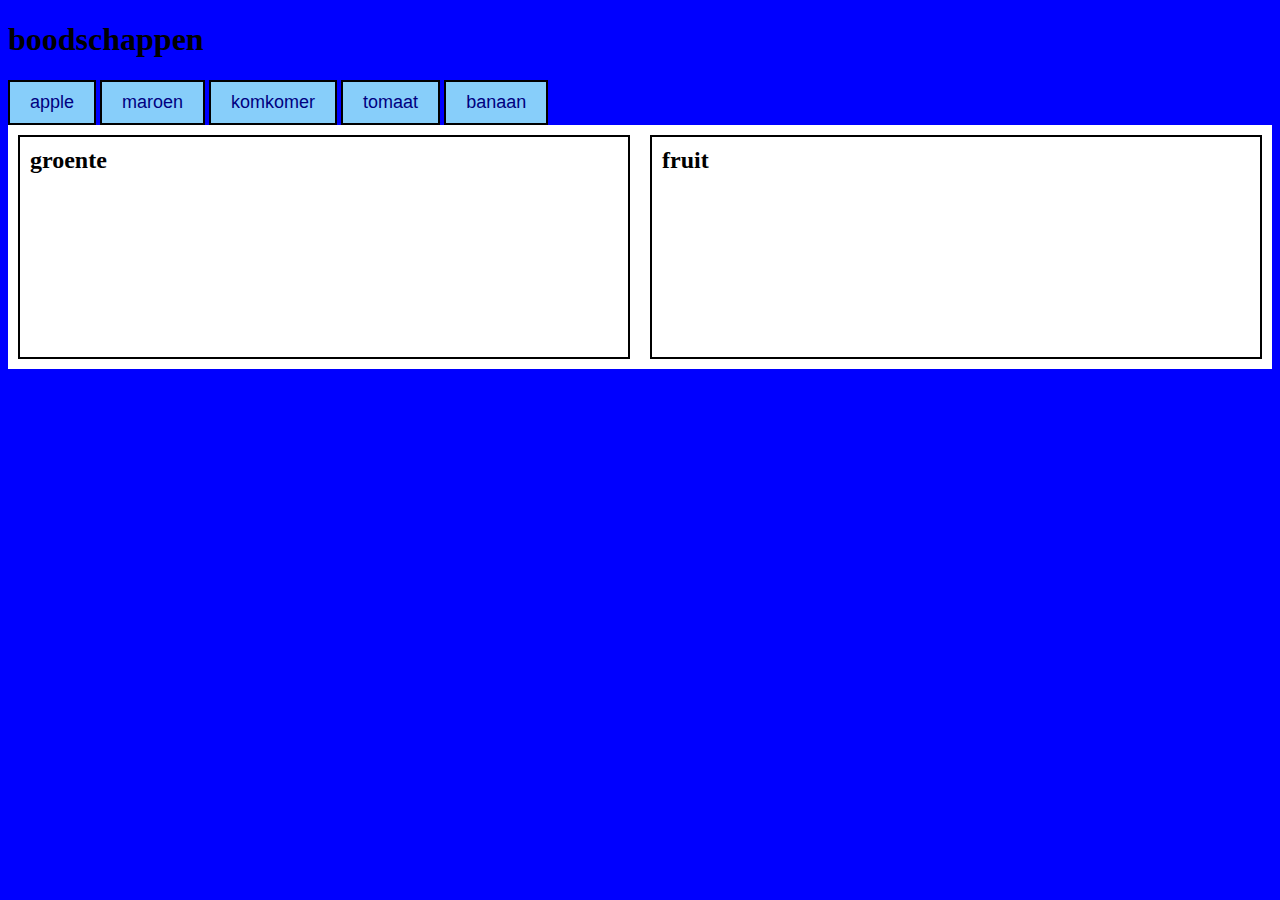
<file: les 2/index.html>
<!DOCTYPE html>
<html lang="en">
<head>
    <meta charset="UTF-8">
    <meta http-equiv="X-UA-Compatible" content="IE=edge">
    <meta name="viewport" content="width=device-width, initial-scale=1.0">
    <title>Document</title>
    <link rel="stylesheet" href="css.css">
</head>
<body>
    <h1>boodschappen</h1>
    <div id="boodschapen">
        <button onclick="zetinfruitla('apple')">apple</button>
        <button onclick="zetinfruitla('maroen')">maroen</button>
        <button onclick="zetingroentela('komkomer')">komkomer</button>
        <button onclick="zetingroentela('tomaat')">tomaat</button>
        <button onclick="zetinfruitla('banaan')">banaan</button>
    </div>
    <div id="koelkast">
        <section id="groente">
            <h2>groente</h2>
        </section>
        <section id="fruit">
            <h2>fruit</h2>
        </section>
    </div>
    <script src="script.js"></script>
</body>
</html>
</file>
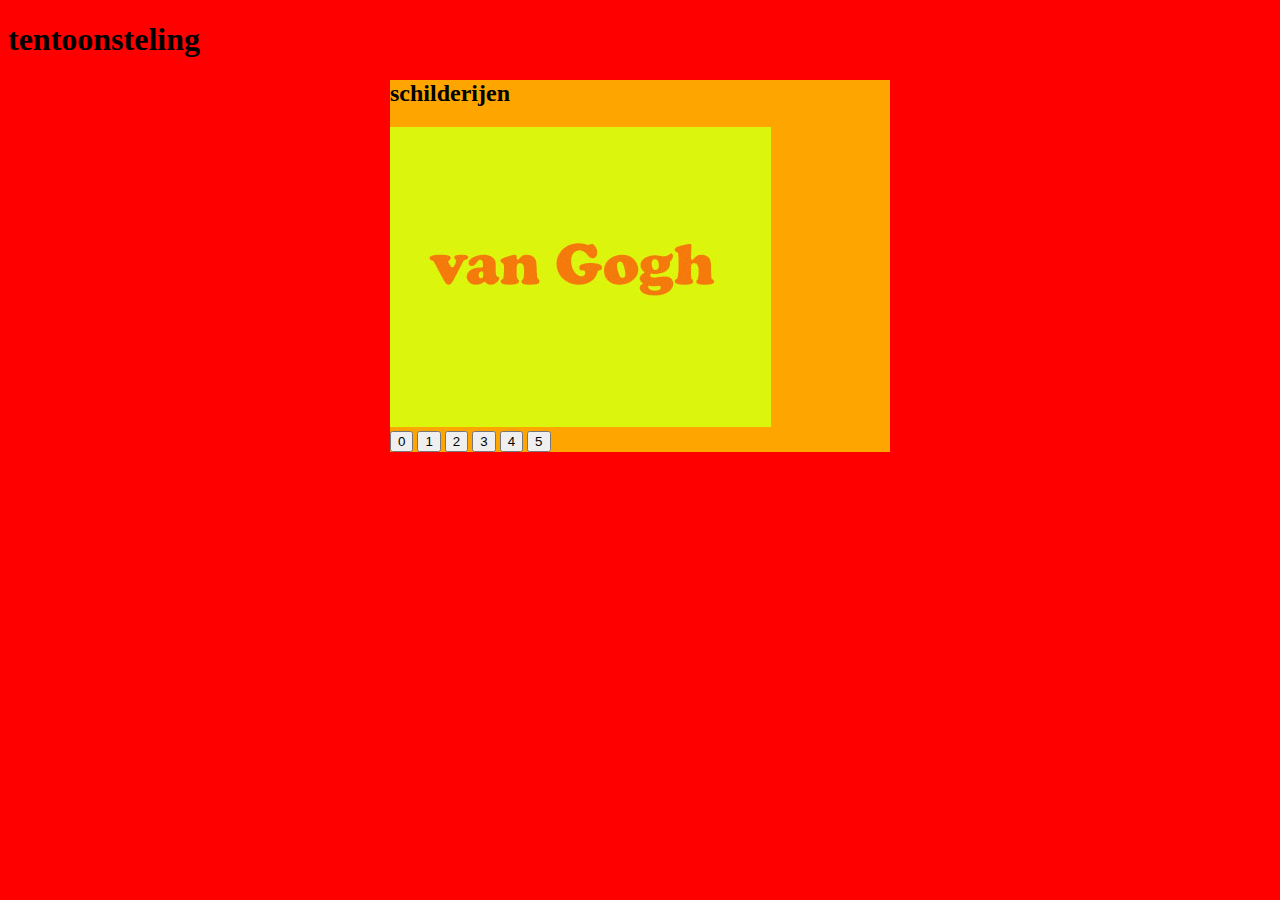
<file: les 3/index.html>
<!DOCTYPE html>
<html lang="en">
<head>
    <meta charset="UTF-8">
    <meta http-equiv="X-UA-Compatible" content="IE=edge">
    <meta name="viewport" content="width=device-width, initial-scale=1.0">
    <title>tentoon stelling</title>
    <link rel="stylesheet" href="css/style.css">
</head>
<body>
    <h1>tentoonsteling</h1> 
    <div id="container">
        <h2>schilderijen</h2>
        <img id="myImage" src="./img/painting0.jpg" alt=""><br>
        <button onclick="changeImage(0)">0</button>
        <button onclick="changeImage(1)">1</button>
        <button onclick="changeImage(2)">2</button>
        <button onclick="changeImage(3)">3</button>
        <button onclick="changeImage(4)">4</button>
        <button onclick="changeImage(5)">5</button>


    </div>
    <script src="script/he.js"></script>
</body>
</html>
</file>
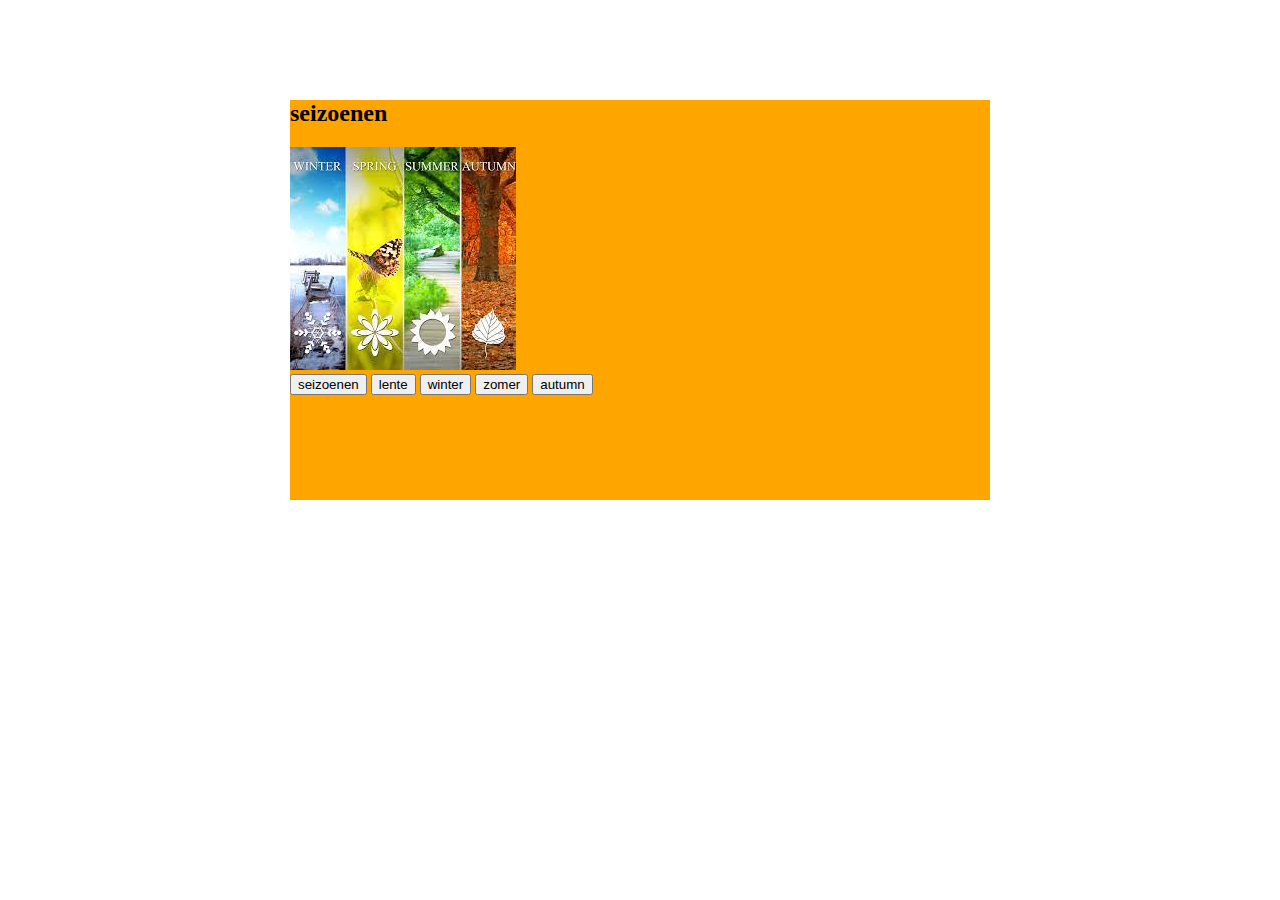
<file: les4/index.html>
<!DOCTYPE html>
<html lang="en">
<head>
    <meta charset="UTF-8">
    <meta http-equiv="X-UA-Compatible" content="IE=edge">
    <meta name="viewport" content="width=device-width, initial-scale=1.0">
    <title>4 seizoenen</title>
    <link rel="stylesheet" href="style.css">
</head>
<body>
    <div id="container">
        <h2 id="mytitle">seizoenen</h2>
        <img id="myimage" src="img/seasons.jpg" alt="seizoenen">
        <nav>
            <button onclick="show(0)">seizoenen</button>
            <button onclick="show(1)">lente</button>
            <button onclick="show(2)">winter</button>
            <button onclick="show(3)">zomer</button>
            <button onclick="show(4)">autumn</button>
        </nav>
    </div>


    <script src="he.js"></script>
</body>
</html>
</file>
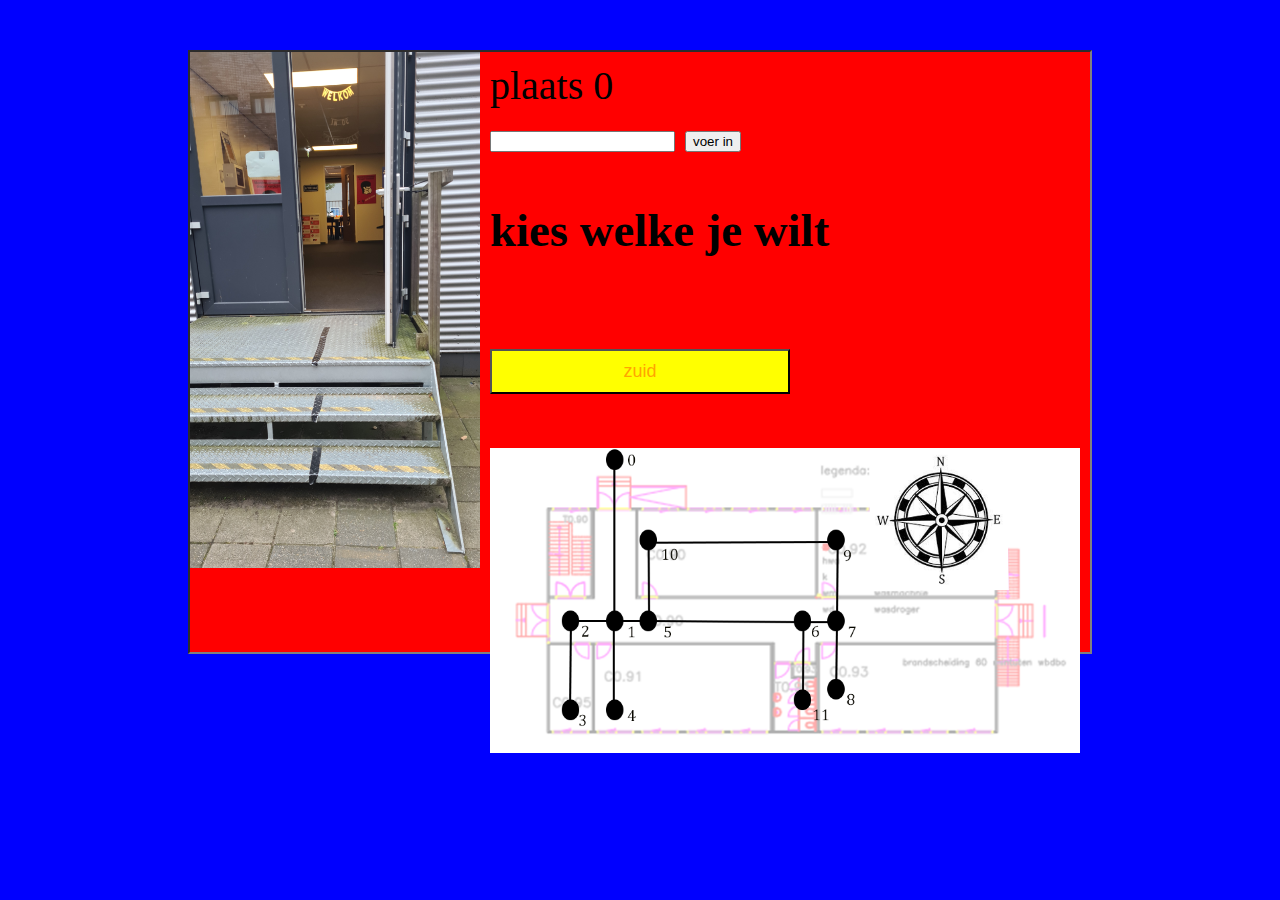
<file: les5/index.html>
<!DOCTYPE html>
<html lang="en">
<head>
    <meta charset="UTF-8">
    <meta http-equiv="X-UA-Compatible" content="IE=edge">
    <meta name="viewport" content="width=device-width, initial-scale=1.0">
    <title>5 silver bullet</title>
    <link rel="stylesheet" href="style/css.css">
</head>
<body>
    <div id="container">
        <img id="myimage" src="img/0.jpg" height="600px" alt="begin afbeelding">
        <div id="myinteraction">
            <div id="mytitel"></div>
            <input type="text" id="input" autocomplete="off">
            <input type="button" value="voer in" onclick="getinput()">
            <h3>kies welke je wilt</h3>
            <nav>
                <button id="knopnoord" onclick="godirrection('noord')">noord</button>
                <button id="knopzuid" onclick="godirrection('zuid')">zuid</button>
                <button id="knopoost" onclick="godirrection('oost')">oost</button><button id="knopwest" onclick="godirrection('west')">west</button>
            </nav>
            <img  src="img/map_compass.png" alt="">
        </div>
    </div>
    <script src="script/he.js"></script>
</body>
</html>
</file>
<file: les 2/css.css>
body{
    background-color: blue;
}

#koelkast{
    background-color: white;
    display: grid;
    grid-template-columns: 1fr 1fr;
    gap: 20px;
    padding: 10px;
}
section{
    border: 2px solid black;
    padding: 10px;
    min-height: 200px;
}
h2{
    margin: 0 0 10px 0;
}
.red{
    color: rgb(216, 90, 90);
    background-color: green;
}
.green{
    color: rgb(25, 230, 25);
    background-color: rgb(124, 16, 16);
}
button{
    padding: 10px 20px;
    background-color: lightskyblue;
    color: navy;
    font-size: 18px;
    border: 2px solid black;
}
</file>
<file: les 3/css/style.css>
body{
    background-color: red;
}

#container{
    background-color: orange;
    width: 500px;
    margin: auto;
}
</file>
<file: les4/style.css>
#container{
    background-color: orange;
    columns: white;
    width: 700px;
    margin: 100px auto auto auto;
    height: 400px;
}
</file>
<file: les5/style/css.css>
body{
    background-color: blue;
}
#container{
    font-size: 40px;
    background-color: red;
    width: 900px;
    height: 600px;
    margin: 50px auto auto auto;
    display: grid;
    grid-template-columns: auto auto;
    border: inset 2px gray;
}
#myinteraction{
    padding: 10px;
}
img{
    max-width: 100%;
    height: auto;
}

nav button {
    background-color: yellow;
    color: orange;
    font-size: 18px;
    padding: 10px;
}
#knopnoord, #knopzuid{
    display: block;
    width: 300px;
}

#knopwest, #knopoost{
    display: inline-block;
    width: 150px;
}
</file>
